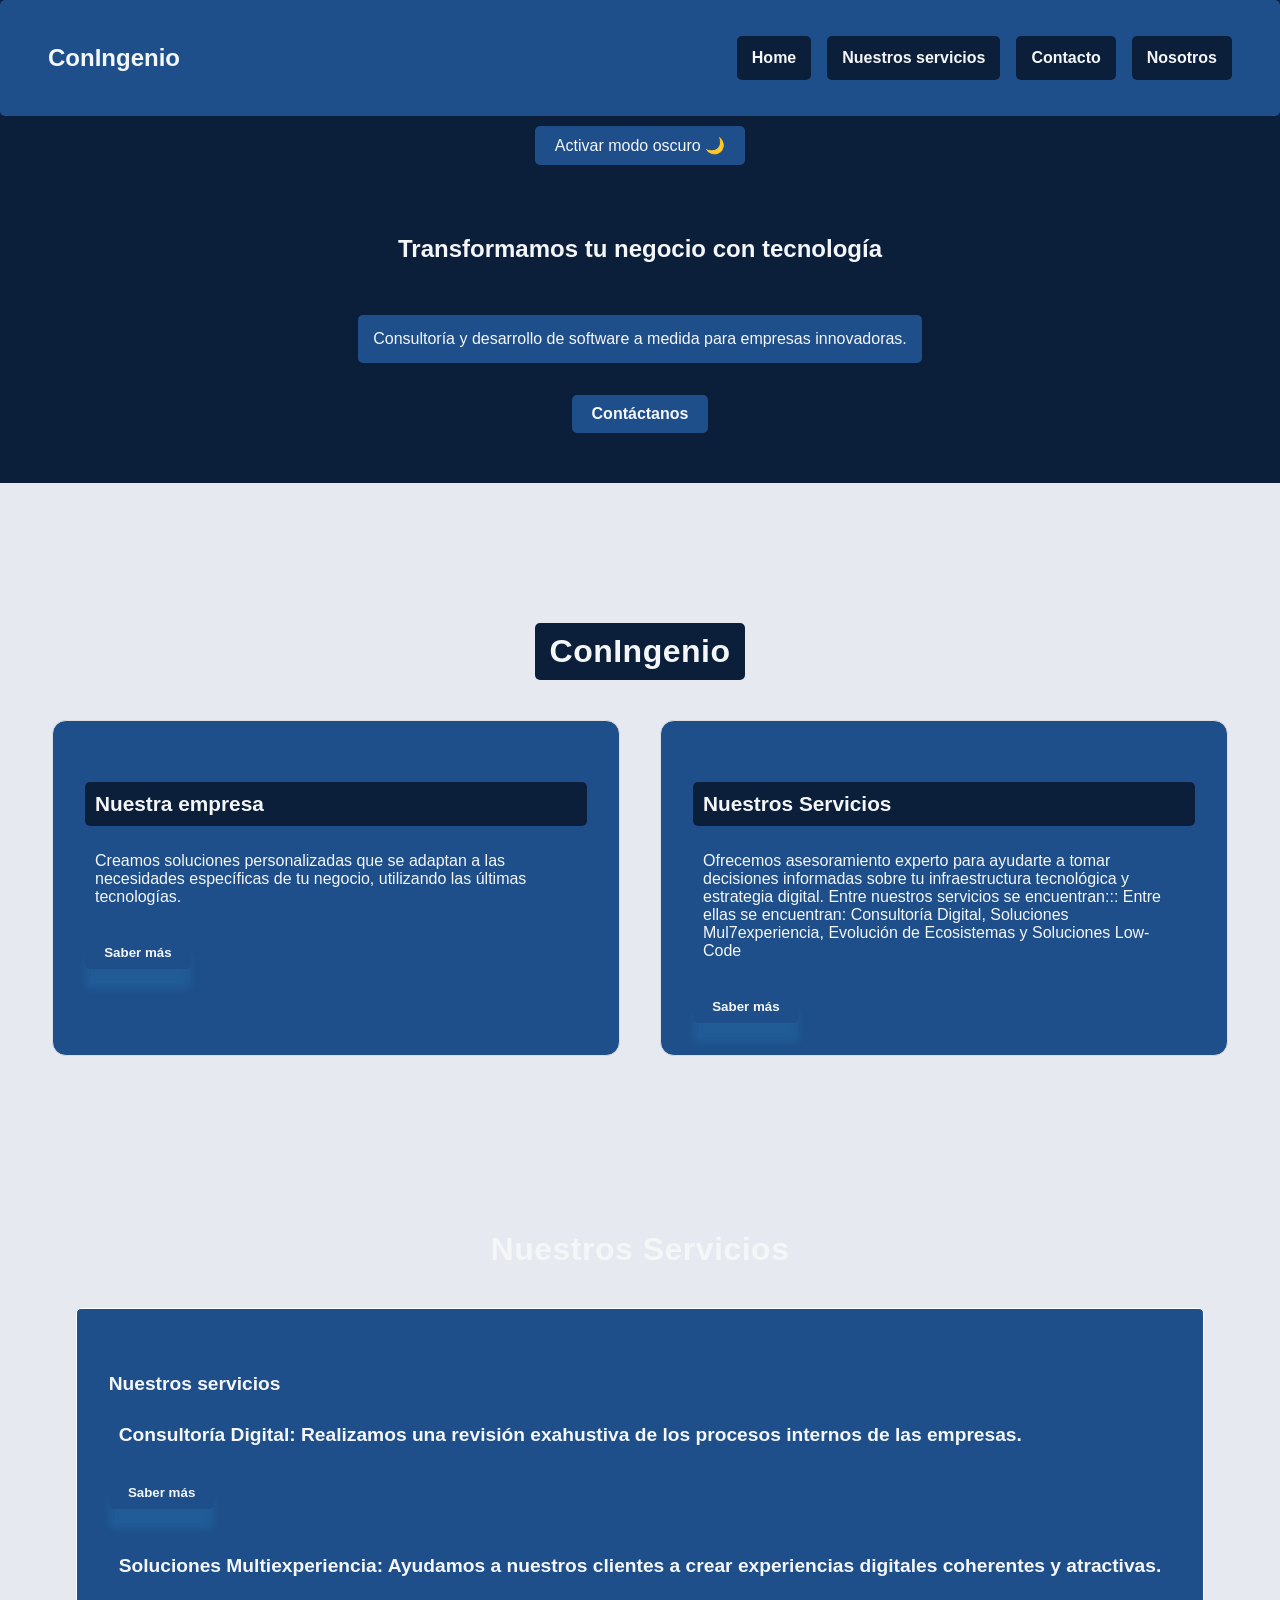
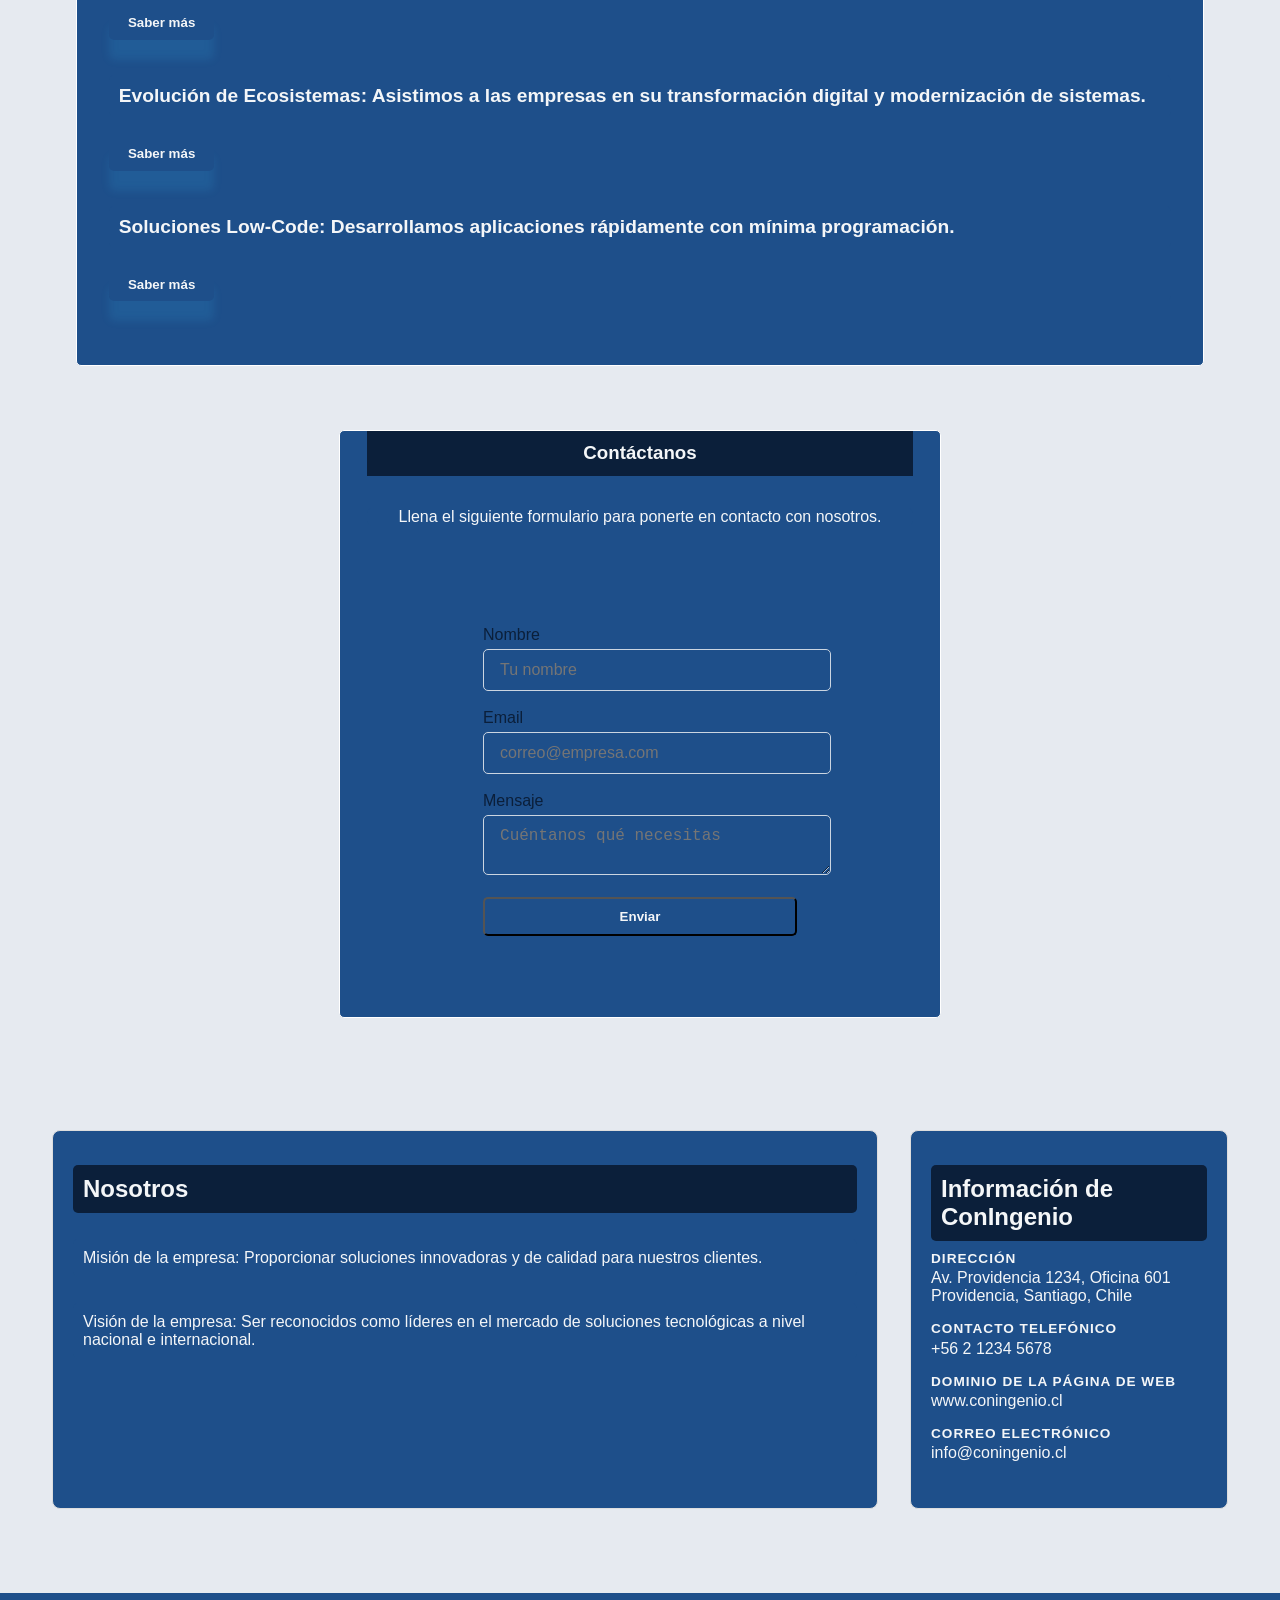
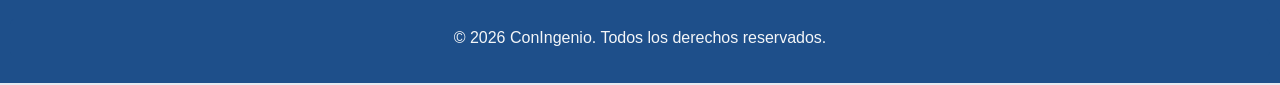
<file: index.html>
<!DOCTYPE html>
<html lang="en">
<head>
    <meta charset="UTF-8">
    <meta name="viewport" content="width=device-width, initial-scale=1.0">
    
    <!-- Título para SEO-->
    <title>Consultoría y desarrollo de software</title>

    <!-- Descripción relevante para los resultados -->
    <meta name="description" content="Ofrecemos servicios de consultoría y desarrollo de software a medida para empresas. Contáctanos para soluciones tecnológicas innovadoras.">

    <link rel="stylesheet" href="style.css">
   
    <!-- Reconocimiento del tema predeterminado del dispositivo -->


</head>
<body>
    
    <header class="header">
        <nav class="nav">
            <h1 class="logo">ConIngenio</h1>

            <ul class="nav_list">
                <li><a href="#Home">Home</a></li>
                <li><a href="#NuestrosServicios">Nuestros servicios</a></li>
                <li><a href="#contacto">Contacto</a></li>
                <li><a href="#Nosotros">Nosotros</a></li>
            </ul>
        </nav>  

        <!--#########################
        ||| Boton para modo oscuro|||
        ###########################-->
        <section class="dark-mode-toggle-container">
        <a class= "dark-mode-toggle" id="toggle-button" href="#" >Cambiar de modo 🌙🌞</a>
        </section>  
        <!-- -->
            <section class="hero">
                <div class="hero__content">
                    <h2>Transformamos tu negocio con tecnología</h2>
                    <p>Consultoría y desarrollo de software a medida para empresas innovadoras.</p>
                    <a href="#contacto" class="btn-primary">Contáctanos</a>
                </div>
            </section>
        </header>

        <!--##################################################################
            |||| SECCION PRINCIPAL (Home, Nuestros servicios y Contacto) ||||
        ###################################################################-->

        <main>
            <section id="Principal" class="section">
                <h2 class="section__title">ConIngenio</h2>
                <div class="cards">

                    <!--Contenedor de cards-->

                    <article class="card">

                        <!--####################### 
                          |||Tarjeta de Home |||
                         #######################-->

                        <h3 class="card__title">Nuestra empresa</h3>
                        <p class="card__description">Creamos soluciones personalizadas que se adaptan a las necesidades específicas de tu negocio, utilizando las últimas tecnologías.</p>  


                            <!--Boton saber más -->

                        <button class="card__btn">Saber más</button>
                    </article>

                    
                    <!--################################# 
                    ||| Tarjeta de Nuestros servicios ||| 
                    ##################################-->


                    <article class="card">
                        <h3 class="card__title">Nuestros Servicios</h3>
                        <p class="card__description">Ofrecemos asesoramiento experto para ayudarte a tomar decisiones informadas sobre tu infraestructura tecnológica y estrategia digital. Entre nuestros servicios se encuentran::: Entre ellas se encuentran: Consultoría Digital, Soluciones Mul7experiencia, Evolución de 
Ecosistemas y Soluciones Low-Code</p>

                        <!--Boton saber más-->
                        
                        <button class="card__btn">Saber más</button>
                    </article>
     
                    
                </div>
            </section>
            <section id="Nuestros servicios" class="sections">
                <h2 class="sections__title">Nuestros Servicios</h2>
                <div class="cards">
            <!-- ####################################################
                |||| Listado y descripción de nuestros servicios ||||
             #####################################################-->

                            <h4 class="card__subtitle">Nuestros servicios
                                <ul class="new_nav_list">
                                    <li><p class="card_description">Consultoría Digital: Realizamos una revisión exahustiva de los procesos internos de las empresas.</p> <button class="card__btn">Saber más</button> </li>
                                    <li><p class="card_description">Soluciones Multiexperiencia: Ayudamos a nuestros clientes a crear experiencias digitales coherentes y atractivas.</p> <button class="card__btn">Saber más</button> </li>
                                    <li><p class="card_description">Evolución de Ecosistemas: Asistimos a las empresas en su transformación digital y modernización de sistemas.</p> <button class="card__btn">Saber más</button> </li>
                                    <li><p class="card_description">Soluciones Low-Code: Desarrollamos aplicaciones rápidamente con mínima programación.</p> <button class="card__btn">Saber más</button> </li>
                                </ul>
                            </h4>
        </section>
          <!-- ======================                
            ||||SECCIÓN CONTACTO ||||
             ====================== -->

             <!--##################################
                            ||||Seccion contactenos||||
                    ######################################-->
            <section class ="wrap-contacto">
                    <article>   
                        <h1>Contáctanos</h1>
                        <p class="card__description">Llena el siguiente formulario para ponerte en contacto con nosotros.</p>
                    </article>

                <section id="contacto" class="section">

                <!-- Formulario accesible y semántico -->
                <form id="contactForm" novalidate>
                    
                    <label>
                    Nombre
                    <input type="text" id="name" placeholder="Tu nombre">
                    </label>

                    <label>
                    Email
                    <input type="email" id="email" placeholder="correo@empresa.com">
                    </label>

                    <label>
                    Mensaje
                    <textarea id="message" placeholder="Cuéntanos qué necesitas"></textarea>
                    </label>

                    <button type="submit" class="btn-primary">Enviar</button>

                    <!-- Feedback dinámico -->
                    <p class="form_feedback" id="formFeedback"></p>
                </form>
                </section>
            </section>
                <!-- #####################################
                                |||| Nosotros ||||
                     ######################################-->
<section id="Nosotros" class="section">
    <div class="wrap-cards">
                
                <article class="card_contact_info">
                        <h3 class="card__title">Nosotros</h3>
                        <p class="card__description">Misión de la empresa: Proporcionar soluciones innovadoras y de calidad para nuestros clientes.</p>
                        <p class="card__description">Visión de la empresa: Ser reconocidos como líderes en el mercado de soluciones tecnológicas a nivel nacional e internacional.</p>
                        
                </article>


                <!--##############################
                |||| Información de la empresa||||
                ###############################-->

                <div class="wrap-formulario">

        <article class="card_contact_info">
                        <h3 class="card__title">Información de ConIngenio</h3>
                        
                        <div class = "contact_item"> 
                            <span class="contact_label">Dirección</span>
                        <span>Av. Providencia 1234, Oficina 601<br>Providencia, Santiago, Chile</span>
                        </div>

                        <div class = "contact_item"> 
                            <span class="contact_label">Contacto telefónico</span>
                            <span>+56 2 1234 5678</span>
                        </div>
                        
                        <div class="contact_item">
                            <span class="contact_label">Dominio de la página de web</span>
                            <span>www.coningenio.cl</span>
                        </div>

                        <div class="contact_item">
                            <span class="contact_label">Correo electrónico</span>
                            <span>info@coningenio.cl</span>
        
                        </div>
        </article>
            
            </div>
                    
                    
                    
    </div>
</section>

                    </main>
                    
            <!-- ======================
                FOOTER
                ====================== -->
            <footer class="footer">
                <p>&copy; 2026 ConIngenio. Todos los derechos reservados.</p>
            </footer>

            <script src="script.js"></script>
</body>
</html>
</file>
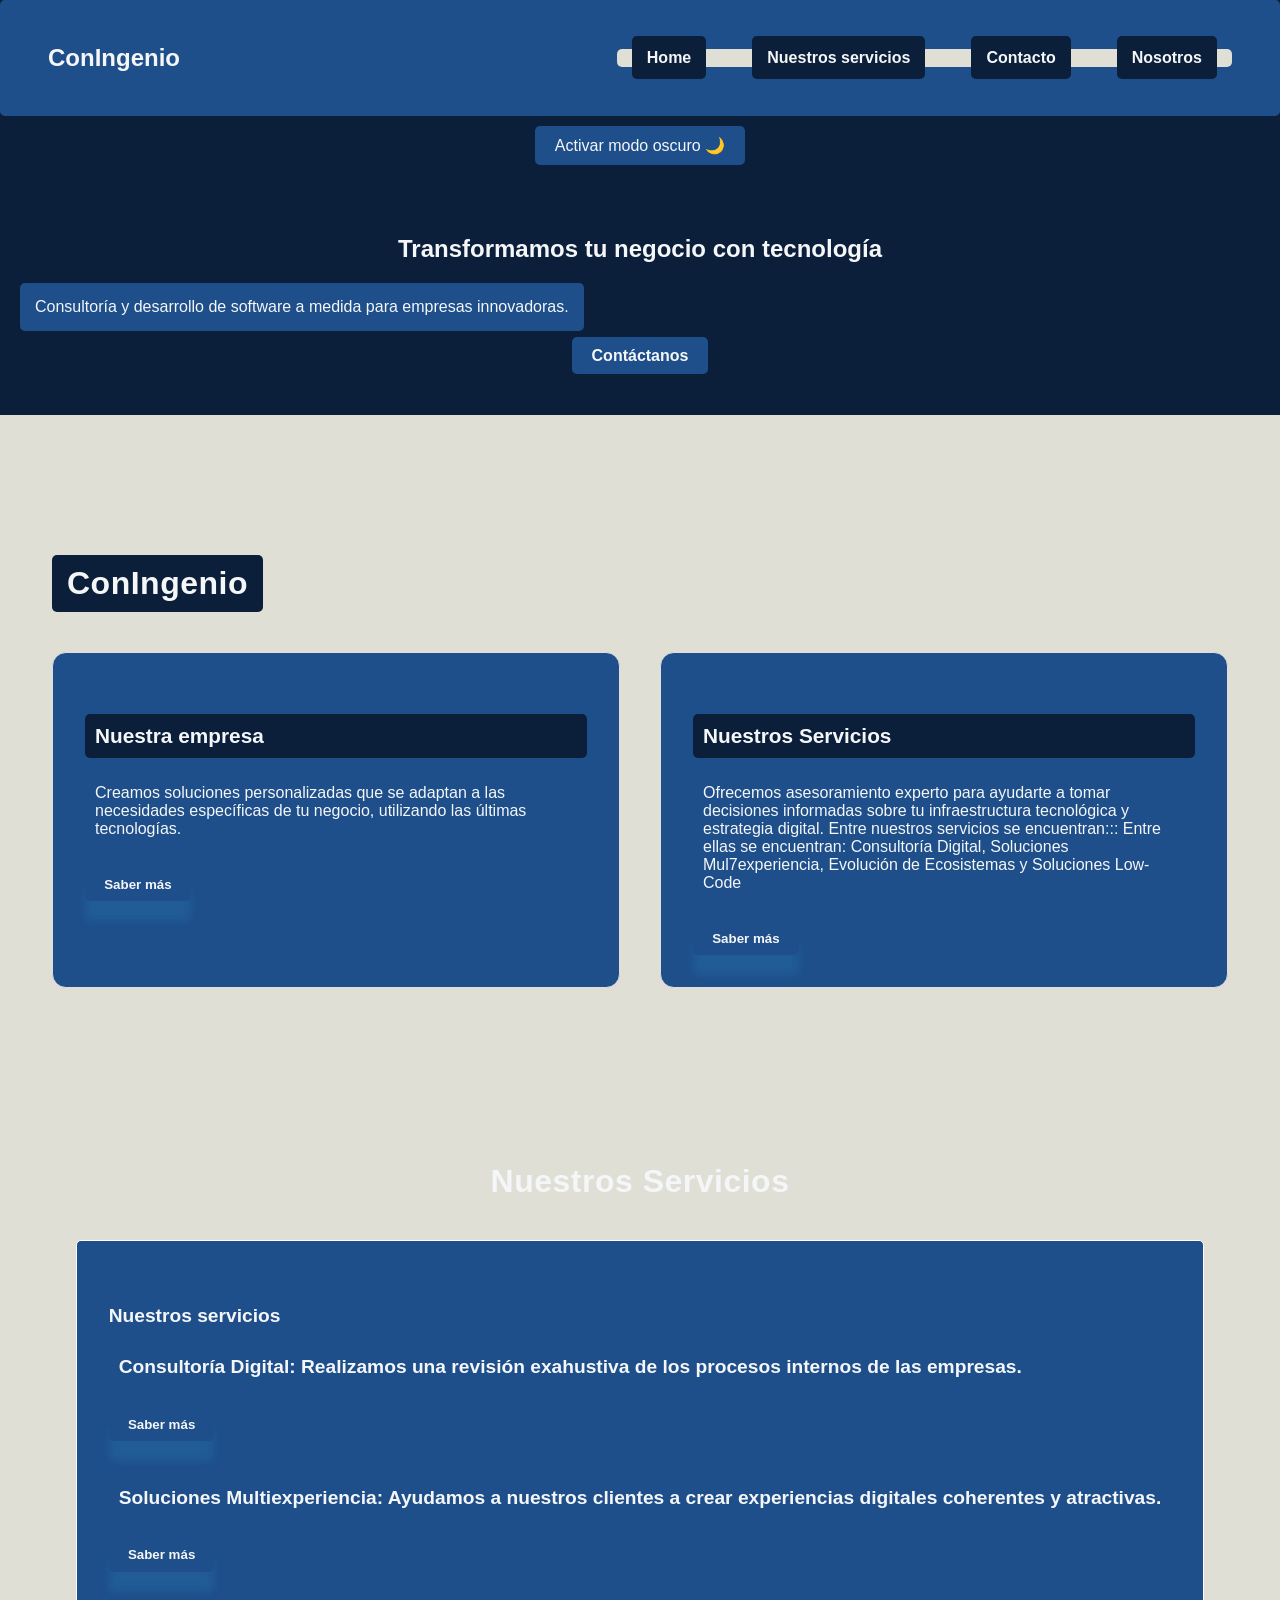
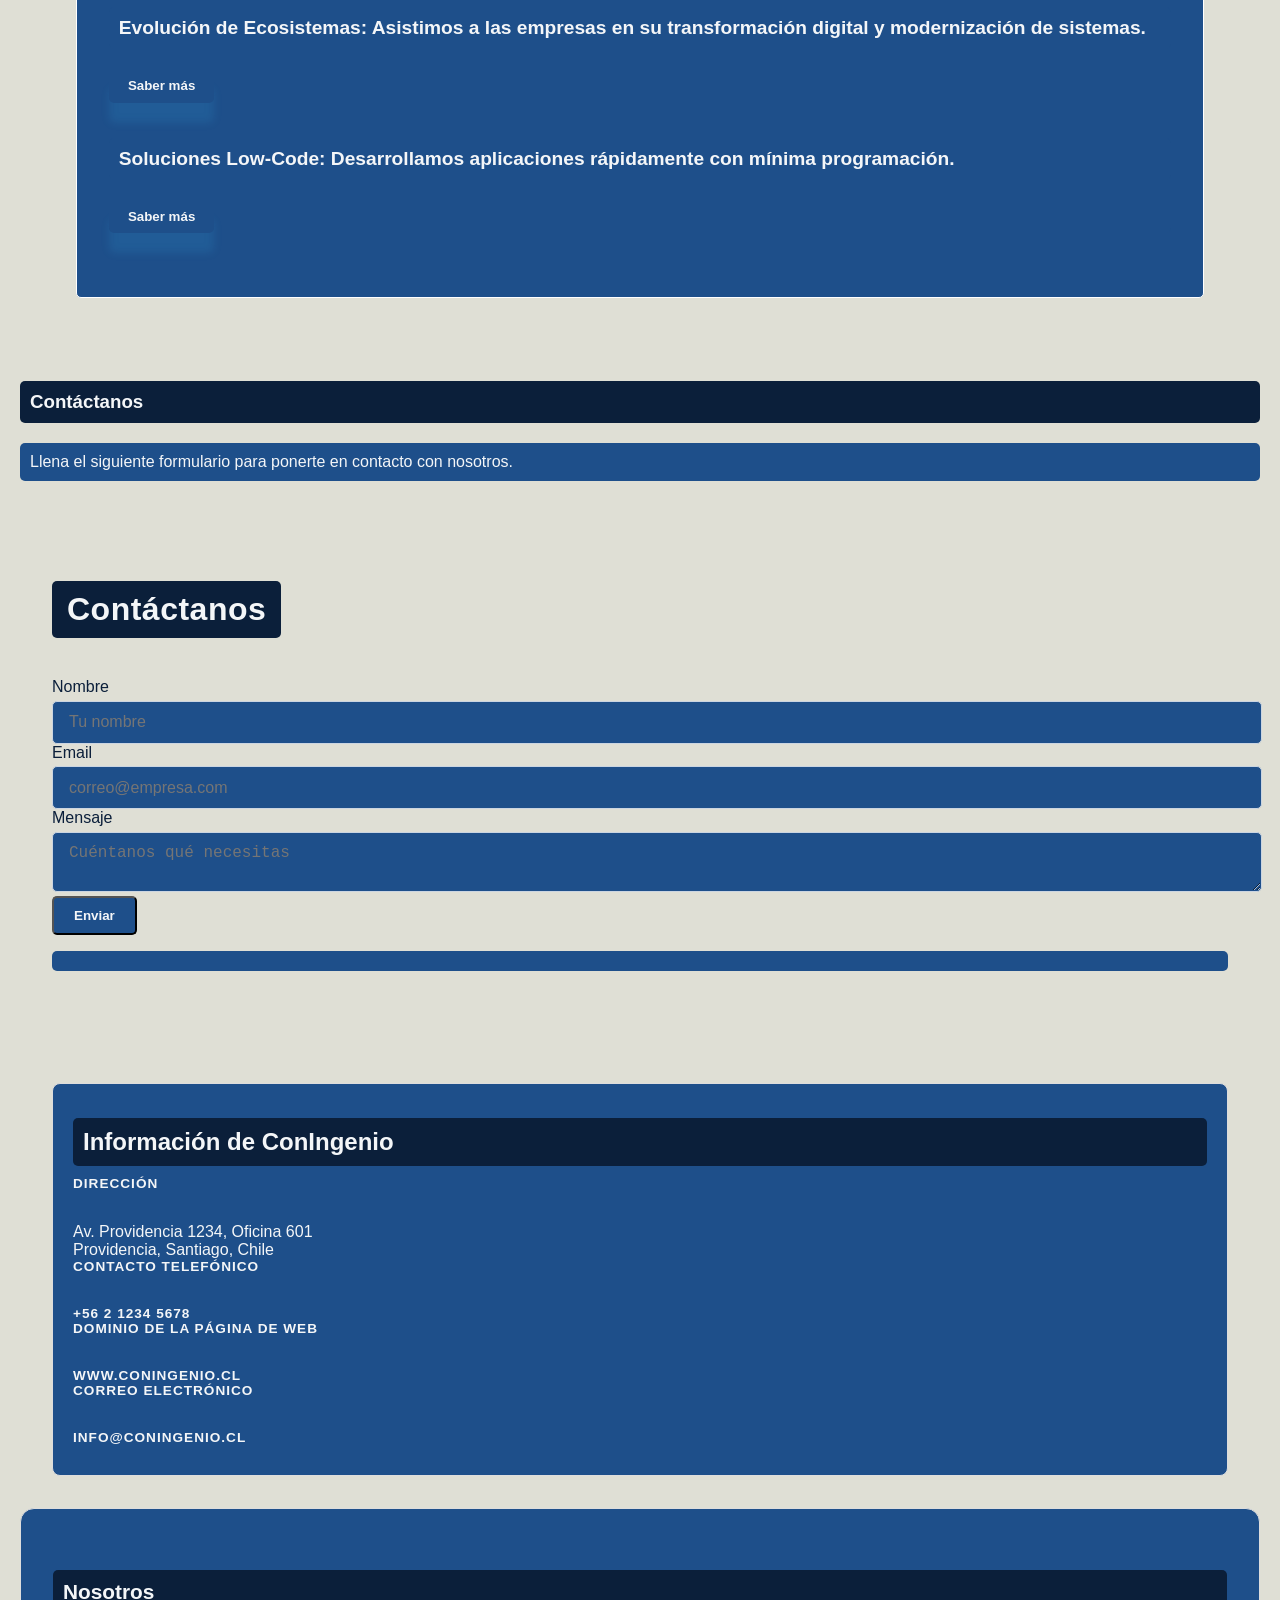
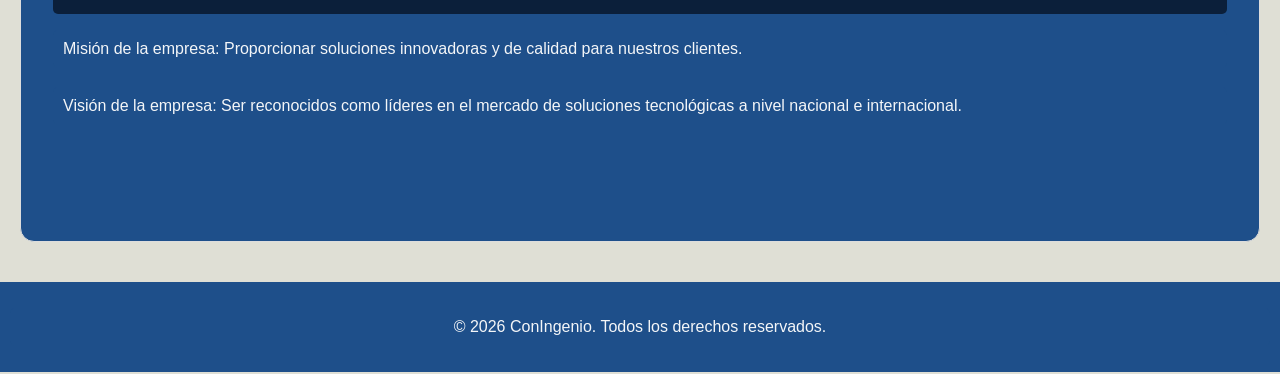
<file: eva1/index.html>
<!DOCTYPE html>
<html lang="en">
<head>
    <meta charset="UTF-8">
    <meta name="viewport" content="width=device-width, initial-scale=1.0">
    
    <!-- Título para SEO-->
    <title>Consultoría y desarrollo de software</title>

    <!-- Descripción relevante para los resultados -->
    <meta name="description" content="Ofrecemos servicios de consultoría y desarrollo de software a medida para empresas. Contáctanos para soluciones tecnológicas innovadoras.">

    <link rel="stylesheet" href="style.css">
   
    <!-- Reconocimiento del tema predeterminado del dispositivo -->


</head>
<body>
    
    <header class="header">
        <nav class="nav">
            <h1 class="logo">ConIngenio</h1>

            <ul class="nav_list">
                <li><a href="#Home">Home</a></li>
                <li><a href="#NuestrosServicios">Nuestros servicios</a></li>
                <li><a href="#contacto">Contacto</a></li>
                <li><a href="#Nosotros">Nosotros</a></li>
            </ul>
        </nav>  

        <!--#########################
        ||| Boton para modo oscuro|||
        ###########################-->
        <section class="dark-mode-toggle-container">
        <a class= "dark-mode-toggle" id="toggle-button" href="#" >Cambiar de modo 🌙🌞</a>
        </section>  
        <!-- -->
            <section class="hero">
                <div class="hero__content">
                    <h2>Transformamos tu negocio con tecnología</h2>
                    <p>Consultoría y desarrollo de software a medida para empresas innovadoras.</p>
                    <a href="#contacto" class="btn-primary">Contáctanos</a>
                </div>
            </section>
        </header>

        <!--##################################################################
            |||| SECCION PRINCIPAL (Home, Nuestros servicios y Contacto) ||||
        ###################################################################-->

        <main>
            <section id="Principal" class="section">
                <h2 class="section__title">ConIngenio</h2>
                <div class="cards">

                    <!--Contenedor de cards-->

                    <article class="card">

                        <!--####################### 
                          |||Tarjeta de Home |||
                         #######################-->

                        <h3 class="card__title">Nuestra empresa</h3>
                        <p class="card__description">Creamos soluciones personalizadas que se adaptan a las necesidades específicas de tu negocio, utilizando las últimas tecnologías.</p>  


                            <!--Boton saber más -->

                        <button class="card__btn">Saber más</button>
                    </article>

                    
                    <!--################################# 
                    ||| Tarjeta de Nuestros servicios ||| 
                    ##################################-->


                    <article class="card">
                        <h3 class="card__title">Nuestros Servicios</h3>
                        <p class="card__description">Ofrecemos asesoramiento experto para ayudarte a tomar decisiones informadas sobre tu infraestructura tecnológica y estrategia digital. Entre nuestros servicios se encuentran::: Entre ellas se encuentran: Consultoría Digital, Soluciones Mul7experiencia, Evolución de 
Ecosistemas y Soluciones Low-Code</p>

                        <!--Boton saber más-->
                        
                        <button class="card__btn">Saber más</button>
                    </article>
     
                    
                </div>
            </section>
            <section id="Nuestros servicios" class="sections">
                <h2 class="sections__title">Nuestros Servicios</h2>
                <div class="cards">
            <!-- ####################################################
                               |||| Listado y descripción de nuestros servicios ||||
                             #####################################################-->

                            <h4 class="card__subtitle">Nuestros servicios
                                <ul class="new_nav_list">
                                    <li><p class="card_description">Consultoría Digital: Realizamos una revisión exahustiva de los procesos internos de las empresas.</p> <button class="card__btn">Saber más</button> </li>
                                    <li><p class="card_description">Soluciones Multiexperiencia: Ayudamos a nuestros clientes a crear experiencias digitales coherentes y atractivas.</p> <button class="card__btn">Saber más</button> </li>
                                    <li><p class="card_description">Evolución de Ecosistemas: Asistimos a las empresas en su transformación digital y modernización de sistemas.</p> <button class="card__btn">Saber más</button> </li>
                                    <li><p class="card_description">Soluciones Low-Code: Desarrollamos aplicaciones rápidamente con mínima programación.</p> <button class="card__btn">Saber más</button> </li>
                                </ul>
                            </h4>
        </section>
          <!-- ======================                
            ||||SECCIÓN CONTACTO ||||
             ====================== -->

             <!--##################################
                            ||||Seccion contactenos||||
                    ######################################-->

                    <article>
                        <h3>Contáctanos</h3>
                        <p class="card__description">Llena el siguiente formulario para ponerte en contacto con nosotros.</p>
                    </article>

                <section id="contacto" class="section">
                <h1 class="section__title">Contáctanos</h1>

                <!-- Formulario accesible y semántico -->
                <form id="contactForm" novalidate>
                    
                    <label>
                    Nombre
                    <input type="text" id="name" placeholder="Tu nombre">
                    </label>

                    <label>
                    Email
                    <input type="email" id="email" placeholder="correo@empresa.com">
                    </label>

                    <label>
                    Mensaje
                    <textarea id="message" placeholder="Cuéntanos qué necesitas"></textarea>
                    </label>

                    <button type="submit" class="btn-primary">Enviar</button>

                    <!-- Feedback dinámico -->
                    <p class="form_feedback" id="formFeedback"></p>
                </form>
                </section>


                <!--##############################
                |||| Información de la empresa||||
                ###############################-->

                <article class="card_contact_info">
                        <h3 class="card__title">Información de ConIngenio</h3>
                        
                        <div class = "contact_item"> 
                            <span class="contact_label">Dirección</span>
                        <span>Av. Providencia 1234, Oficina 601<br>Providencia, Santiago, Chile</span>
                    </div></span>

                        <div class = "contact_item"> 
                            <span class="contact_label">Contacto telefónico</span>
                            <span class="contact_label">+56 2 1234 5678</span>

                        </div>
                        
                        <div class="contact_item">
                            <span class="contact_label">Dominio de la página de web</span>
                            <span class="contact_label">www.coningenio.cl</span>

                        </div>
                        <div class="contact_item">
                            <span class="contact_label">Correo electrónico</span>
                            <span class="contact_label">info@coningenio.cl</span>
                        </div>
                        </div>
                    

                    </article>

                    <!-- #####################################
                                |||| Nosotros ||||
                     ######################################-->


                    <article class="card">
                        <h3 class="card__title">Nosotros</h3>
                        <p class="card__description">Misión de la empresa: Proporcionar soluciones innovadoras y de calidad para nuestros clientes.</p>
                        <p class="card__description">Visión de la empresa: Ser reconocidos como líderes en el mercado de soluciones tecnológicas a nivel nacional e internacional.</p>
                        
                    </article>
                </div>
            </section>

                    </main>
                    
            <!-- ======================
                FOOTER
                ====================== -->
            <footer class="footer">
                <p>&copy; 2026 ConIngenio. Todos los derechos reservados.</p>
            </footer>

            <script src="script.js"></script>
</body>
</html>
</file>
<file: style.css>
/* Light mode */
:root {
    --primary-color: #0B1F3A;
    --secondary-color: #1E4F8A;
    --background-color:#E6EAF0;
    --text-color:  #F4F6F8;
}

/* Dark mode */
[data-theme="dark"] {
    --primary-color: #1E4F8A;
    --secondary-color: #202531;
    --background-color: #0B1F3A;
    --text-color: #F4F6F8;
}

/* Aplicación de las variables */
body {
    background-color: var(--background-color);
    font-family: 'Segoe UI', 'Roboto', Arial, Helvetica, sans-serif;
    color: var(--text-color);
    transition: all 0.3s ease;
    margin: 0;
    font-family: sans-serif;
}

.dark-mode-toggle {
    background-color: var(--secondary-color);
    color: var(--text-color);
    padding: 10px 20px;
    border-radius: 5px;
    text-decoration: none;
    display: inline-block;
    margin-top: 10px;
}

/* Estilos principales */

header {
    background-color: var(--primary-color);
    color: var(--text-color);
    padding:1,2em ;
        text-align: center;
}

html {
    scroll-behavior: smooth;
}

h3{
    color: var(--text-color);
    background-color: var(--primary-color);
    border-radius: 5px;
    padding: 10px;
    margin-bottom: 20px;
    border: 1px;
}

p{
    color: var(--text-color);
    background-color: var(--secondary-color);
    border-radius: 5px;
    padding: 10px;
    box-align: center;
    border: 1px;
}


.btn-primary {
    background-color: var(--secondary-color);
    color: var(--text-color);
    padding: 10px 20px;
    border-radius: 5px;
    text-decoration: none;
    font-weight: bold;
}

/* Estilos para la barra nav */

nav {
    background-color: var(--secondary-color);
    display: flex;
    justify-content: space-between;
    align-items: center;
    border-radius: 5px;
    padding: 1.5rem 3rem;
    max-width: 1200px;
    margin: 0 auto;
}

.nav_list{  
    list-style: none;
    margin: 0;
    padding: 0;
    display: flex;
    gap: 1rem;
    border-radius: 5px;
    transform: transform 0.3s, box-shadow 0.3s;
    
}

.nav_list li a {
    display: block; 
    background-color: var(--primary-color);
    color: var(--text-color);
    padding: 13px 15px;
    border-radius: 5px;
    text-decoration: none;
    font-weight: bold;
    transition: transform 0.3s, box-shadow 0.3s;
}

.nav_list li a:hover {
    color:var(--text-color);
    transform:translateY(-8px)scale(1.03);
    box-shadow: 0 16px 40px rgba(56,189,248,0.13);
}

.new_nav_list {
    list-style: none;
    margin: 0;
    padding: 0;
    display: flex;
    flex-direction: column;
    gap: 1rem;
    background-color: var(--secondary-color);
    border-radius: 5px;
    color: var(--text-color);
}
    
main {
    padding: 20px;
}

h4 {
    color: var(--text-color);
    background-color: var(--secondary-color);
    border-radius: 5px;
    padding: 10px;
    margin-bottom: 20px;
}

.hero {
    background-color: var(--primary-color);
    color: var(--text-color);
    padding: 50px 20px;
    text-align: center;
    border-radius: 5px;
    margin-bottom: 30px;
}

.hero p{
  display: flex;
  align-items: center;
  min-width: none;
  padding: 15px;
  width: fit-content;
  justify-content: center;
}

.hero__content{
  display: flex;
  flex-direction: column;
  align-items: center;
  gap: 1rem;
}

/* Estilos para las tarjetas de servicios y contacto */

.cards {
  display: grid;
  grid-template-columns: repeat(auto-fit, minmax(290px, 1fr));
  gap: 2.5rem;
}

.card {
    background-color: var(--secondary-color);
    border: 1px solid #ddd;
    border-radius: 14px;
    padding: 2.5rem 2rem 2rem 2rem;
    margin-bottom: 20px;
    transition: transform 0.3s, box-shadow 0.3s;
    display: column;
    align-items: flex-start;
    min-height: 260px;
}

.card:hover {
  transform: translateY(-8px) scale(1.03);
  box-shadow: 0 16px 40px rgba(56,189,248,0.13);
}

.card:hover{
    transform: translateY(-8px) scale(1.03);
    box-shadow: 0 16px 40px rgba(56,189,248,0.13);
}

.card__title {
    font-size: 1.5em;
    margin-bottom: 10px;
}
.card__subtitle {
    font-size: 1.2em;
    margin-bottom: 10px;
    background-color: var(--secondary-color);
     border-radius: 5px;
     padding: 10px; 
}
.card__description {
    font-size: 1em;
    margin-bottom: 10px;
    
}
.card__btn {
    background-color: var(--primary-color);
    color: var(--text-color);
    border: none;
    padding: 0.6rem 1.2rem;
    border-radius: 5px;
    cursor: pointer;
    font-weight: 600;
    margin-top: auto;
    cursor: pointer;
    transition: background 0.2s, transform 0.2s;
    box-shadow: 0 20px 8px rgba(56,189,248,0.12);
    background: linear-gradient(90deg, var(--secondary-color));
}
.card__btn:hover {
    background-color: #0056b3;
    color: #0f172a;
    transform: scale(1.05);
}

.card__btn:hover {
  background: linear-gradient(90deg, #38bdf8 60%, #0ea5e9 100%);
  color: #0f172a;
  transform: scale(1.05);
}

.card h3 {
  font-size: 1.3rem;
  font-weight: 700;
  margin-bottom: 0.7rem;
  color: var(--text-color);
}

.card p {
  flex: 1;
  color: var(--text-color);
  margin-bottom: 1.2rem;
}

.card:hover {
  transform: translateY(-8px) scale(1.03);
  box-shadow: 0 16px 40px rgba(56,189,248,0.13);
}
.card:hover {
  transform: translateY(-8px) scale(1.03);
  box-shadow: 0 16px 40px rgba(56,189,248,0.13);
}

/*Wrap cards (para agrupar las de abajo (contacto y misión y visión))*/
.wrap-cards {
  display: flex;
  flex-direction: row;
  gap: 2rem;
  justify-content: center;
  align-items: stretch;
}

/* Estilos para la sección de contacto */

.wrap-contacto {
  display: flex;
  flex-direction: column;
  gap: 2rem;
  max-width: 600px;
  margin: 0 auto;
  background-color: var(--secondary-color);
  align-items: center;
  border-radius: 5px;
  padding: 0 0 rem2 0;
  margin-bottom: 3rem;
  border: 1px solid white;
}  

.wrap-contacto h1 {
  display: flex;
  width: 100%;
  justify-content: center;
  background-color: var(--primary-color);
  text-align: center;
  padding: 0.7rem 2rem;
  margin: 0;
  box-sizing: border-box;
  margin-bottom: 2rem;;
}  

.wrap-contacto p{
  text-align: center;
  padding: 0 2rem;
  margin: 0;
  margin-bottom: 0.3rem;
}

.wrap-contacto form{
  width: 100%;
  padding: 0 2rem;
  box-sizing: border-box;
  display: flex;
  flex-direction: column;
  gap: 0.8rem;
}

.card_contact_info{
  margin: 0;
  flex-direction: column;
  display: flex;
  width: fit-content;
  background-color: var(--secondary-color);
  border-radius: 8px;
  padding: 10px 20px 30px 20px;
  transition: transform 0.3s, box-shadow 0.3s;
  border: 1px solid #ddd; 
}

.contact_item{
  display:flex;
  flex-direction: column;
  gap:0.2rem;
  margin-bottom: 1rem;  
}

.contact_label{
  font-weight: 600;
  font-size: 0.85rem;
  color: var(--accent);
  text-transform: uppercase;
  letter-spacing: 1px;
}

.card_contact_info:hover {
  border-radius: 12px;
  border-color: white;
  transform: translateY(-8px) scale(1.03);
  box-shadow: 0 16px 40px rgba(56,189,248,0.13);;
  border: 1px solid #ddd;

}

.section {
  padding: 4rem 2rem;
  max-width: 1200px;
  margin: 0 auto;
  align-items: center;
}

.section--light {
  background: var(--primary-color);
  border-radius: 12px;
  box-shadow: 0 2px 12px rgba(56,189,248,0.04);
}

.section__title {
  text-align: center;
  margin-bottom: 2.5rem;
  font-size: 2rem;
  font-weight: 700;
  color: var(--text-color);
  background-color: var(--primary-color);
  border-radius: 5px;
  letter-spacing: 0.5px;
}

.section {
  padding: 4rem 2rem;
  max-width: 1200px;
  display: flex;
  flex-direction: column; 
  margin: 0 auto;
}

.section--light {
  background: var(--background-color);
  border-radius: 12px;
  box-shadow: 0 2px 12px rgba(56,189,248,0.04);
}

.section__title {
  text-align: center;
  margin-bottom: 2.5rem;
  font-size: 2rem;
  font-weight: 700;
  padding: 10px 15px;
  display: flex;
  align-items: center;
  justify-content: center;
  min-width: none;
  color: var(--text-color);
  width: fit-content;
  letter-spacing: 0.5px;
}

/* Estilos para las secciones de servicios y contacto */

.sections {
  padding: 4rem 2rem;
  max-width: 1200px;
  margin: 0 auto;
  border-color: var(--background-color);
  
  transition: transform 0.3s, box-shadow 0.3s;
}

.sections h4{
    color: var(--text-color);
    background-color: var(--secondary-color);
    border-radius: 5px;
    border-color: var(--text-color);
    padding: 10px;
    margin-bottom: 20px;
  padding: 4rem 2rem;
  max-width: 1200px;
  margin: 0 auto;
  border: 1px solid white;
}

.sections--light {
  background: var(--primary-color);
  border-radius: 12px;
  box-shadow: 0 2px 12px rgba(56,189,248,0.04);
}

.sections__title {
  text-align: center;
  margin-bottom: 2.5rem;
  font-size: 2rem;
  font-weight: 700;
  color: var(--text-color);
  letter-spacing: 0.5px;
}

/* Estilo para tarjetas de servicios */

.card__subtitle {
    font-size: 1.2em;
    margin-bottom: 10px;
    background-color: var(--secondary-color);
     border-radius: 5px;
     padding: 10px; 
}

.card__subtitle:hover {

    color: var(--text-color);
    transform: translateY(-8px) scale(1.03);
    border-radius: 12px;
    border-color: white;
    box-shadow: 0 16px 40px rgba(56,189,248,0.13);
    border: 1px solid #ddd;
}

/* Estilos para el formulario de contacto */

label {
  font-weight: 500;
  color: var(--primary-color);
  margin-bottom: 0.3rem;
}

input,
textarea {
  width: 100%;
  padding: 0.7rem 1rem;
  border: 1.5px solid #cbd5e1;
  border-radius: 5px;
  font-size: 1rem;
  background: var(--secondary-color);
  color:  var(--text-color);
  transition: border 0.2s, box-shadow 0.2s;
  margin-top: 0.3rem;
}

input:focus,
textarea:focus {
  outline: none;
  border: 1.5px solid #38bdf8;
  box-shadow: 0 2px 8px rgba(56,189,248,0.10);
}

input.invalid,
textarea.invalid {
  border: 1.5px solid #ef4444 !important;
  background: #fef2f2;
}

/* footer */

footer {
    background-color: var(--secondary-color);
    color: white;
    text-align: center;
    padding: 10px;
}

/* Responsividad */

@media (max-width: 900px) {
  .nav {
    flex-direction: column;
    gap: 1.2rem;
    padding: 1.2rem 1rem;
  }
  .section {
    padding: 2.5rem 1rem;
  }
  .cards {
    gap: 1.2rem;
  }
}

@media (max-width: 600px) {
  .hero {
    padding: 2.5rem 1rem 2rem 1rem;
  }
  .section {
    padding: 1.5rem 0.5rem;
  }
  .cards {
    grid-template-columns: 1fr;
  }
  form {
    padding: 1.2rem 0.5rem 1rem 0.5rem;
  }

}
</file>
<file: eva1/style.css>
/* Light mode */
:root {
    --primary-color: #0B1F3A;
    --secondary-color: #1E4F8A;
    --background-color:#DFDFD5;
    --text-color:  #F4F6F8;
}

/* Dark mode */
[data-theme="dark"] {
    --primary-color: #1E4F8A;
    --secondary-color: #202531;
    --background-color: #0B1F3A;
    --text-color: #F4F6F8;
}

/* Aplicación de las variables */
body {
    background-color: var(--background-color);
    font-family: 'Segoe UI', 'Roboto', Arial, Helvetica, sans-serif;
    color: var(--text-color);
    transition: all 0.3s ease;
    margin: 0;
    font-family: sans-serif;
}

.dark-mode-toggle {
    background-color: var(--secondary-color);
    color: var(--text-color);
    padding: 10px 20px;
    border-radius: 5px;
    text-decoration: none;
    display: inline-block;
    margin-top: 10px;
}


header {
    background-color: var(--primary-color);
    color: var(--text-color);
    padding:1,2em ;
        text-align: center;
}

html {
    scroll-behavior: smooth;
}

h3{
    color: var(--text-color);
    background-color: var(--primary-color);
    border-radius: 5px;
    padding: 10px;
    margin-bottom: 20px;
    border: 1px;
}

p{
    color: var(--text-color);
    background-color: var(--secondary-color);
    border-radius: 5px;
    padding: 10px;
    box-align: center;
    border: 1px;
}
nav {
    background-color: var(--secondary-color);
    display: flex;
    justify-content: space-between;
    align-items: center;
    border-radius: 5px;
    padding: 1.5rem 3rem;
    max-width: 1200px;
    margin: 0 auto;
}

.btn-primary {
    background-color: var(--secondary-color);
    color: var(--text-color);
    padding: 10px 20px;
    border-radius: 5px;
    text-decoration: none;
    font-weight: bold;
}

nav ul {
    list-style: none;
    margin: 0;
    padding: 0;
    display: flex;
    justify-content: center;
    background-color:transparent;
    border-radius: 5px;
    color: var(--text-color);
}
nav ul li {
    margin: 0 15px;
}
nav ul li a {
    background-color: var(--primary-color);
    color: var(--text-color);
    padding: 13px 15px;
    border-radius: 5px;
    text-decoration: none;
    font-weight: bold;
}
nav ul li a:hover {
    text-decoration:none;
    background-color: transparent;
    color: var(--text-color);
}

.nav_list{  
    list-style: none;
    margin: 0;
    padding: 0;
    display: flex;
    gap: 1rem;
    background-color: var(--background-color);
    border-radius: 5px;
    color: var(--text-color);
}

.nav_list li {
    margin: 0 15px;
    background-color: var(--background-color);
    color: var(--text-color);
}
.nav_list li ul a {
    background-color: var(--background-color);
    color: var(--text-color);
    padding: 13px 15px;
    border-radius: 5px;
    text-decoration: none;
    font-weight: bold;
}
.nav_list:hover {
    background-color: var(--secondary-color);
}

.new_nav_list {
    list-style: none;
    margin: 0;
    padding: 0;
    display: flex;
    flex-direction: column;
    gap: 1rem;
    background-color: var(--secondary-color);
    border-radius: 5px;
    color: var(--text-color);
}
main {
    padding: 20px;
}

h4 {
    color: var(--text-color);
    background-color: var(--secondary-color);
    border-radius: 5px;
    padding: 10px;
    margin-bottom: 20px;
}

.hero {
    background-color: var(--primary-color);
    color: var(--text-color);
    padding: 50px 20px;
    text-align: center;
    border-radius: 5px;
    margin-bottom: 30px;
}

.hero p{
  display: flex;
  align-items: center;
  min-width: none;
  
  padding: 15px;
  width: fit-content;
  justify-content: center;
}

/* Estilos para las tarjetas de servicios y contacto */

.cards {
  display: grid;
  grid-template-columns: repeat(auto-fit, minmax(290px, 1fr));
  gap: 2.5rem;
}

.card {
    background-color: var(--secondary-color);
    border: 1px solid #ddd;
    border-radius: 14px;
    padding: 2.5rem 2rem 2rem 2rem;
    margin-bottom: 20px;
    transition: transform 0.3s, box-shadow 0.3s;
    display: column;
    align-items: flex-start;
    min-height: 260px;
}

.card:hover {
  transform: translateY(-8px) scale(1.03);
  box-shadow: 0 16px 40px rgba(56,189,248,0.13);
}

.card:hover{
    transform: translateY(-8px) scale(1.03);
    box-shadow: 0 16px 40px rgba(56,189,248,0.13);
}

.card__title {
    font-size: 1.5em;
    margin-bottom: 10px;
}
.card__subtitle {
    font-size: 1.2em;
    margin-bottom: 10px;
    background-color: var(--secondary-color);
     border-radius: 5px;
     padding: 10px; 
}
.card__description {
    font-size: 1em;
    margin-bottom: 10px;
    
}
.card__btn {
    background-color: var(--primary-color);
    color: var(--text-color);
    border: none;
    padding: 0.6rem 1.2rem;
    border-radius: 5px;
    cursor: pointer;
    font-weight: 600;
    margin-top: auto;
    cursor: pointer;
    transition: background 0.2s, transform 0.2s;
    box-shadow: 0 20px 8px rgba(56,189,248,0.12);
    background: linear-gradient(90deg, var(--secondary-color));
}
.card__btn:hover {
    background-color: #0056b3;
    color: #0f172a;
    transform: scale(1.05);
}

.card__btn:hover {
  background: linear-gradient(90deg, #38bdf8 60%, #0ea5e9 100%);
  color: #0f172a;
  transform: scale(1.05);
}

.card h3 {
  font-size: 1.3rem;
  font-weight: 700;
  margin-bottom: 0.7rem;
  color: var(--text-color);
}

.card p {
  flex: 1;
  color: var(--text-color);
  margin-bottom: 1.2rem;
}

.card:hover {
  transform: translateY(-8px) scale(1.03);
  box-shadow: 0 16px 40px rgba(56,189,248,0.13);
}
.card:hover {
  transform: translateY(-8px) scale(1.03);
  box-shadow: 0 16px 40px rgba(56,189,248,0.13);
}

.card_contact_info{
  margin: 2rem;
  flex-direction: column;
  display: flex;
  background-color: var(--secondary-color);
  border-radius: 8px;
  padding: 10px 20px 30px 20px;
  transition: transform 0.3s, box-shadow 0.3s;
  border: 1px solid #ddd;
}

.contact_item{
  display:flex;
  flex-direction: column;
  gap:2rem;
}

.contact_label{
  font-weight: 600;
  font-size: 0.85rem;
  color: var(--accent);
  text-transform: uppercase;
  letter-spacing: 1px;
}

.card_contact_info:hover {
  transform: translateY(-8px) scale(1.03);
  border-radius: 12px;
  border-color: white;
  transform: translateY(-8px) scale(1.03);
  box-shadow: 0 16px 40px rgba(56,189,248,0.13);;
  border: 1px solid #ddd;

}

.section {
  padding: 4rem 2rem;
  max-width: 1200px;
  margin: 0 auto;
}

.section--light {
  background: var(--primary-color);
  border-radius: 12px;
  box-shadow: 0 2px 12px rgba(56,189,248,0.04);
}

.section__title {
  text-align: center;
  margin-bottom: 2.5rem;
  font-size: 2rem;
  font-weight: 700;
  color: var(--text-color);
  background-color: var(--primary-color);
  border-radius: 5px;
  letter-spacing: 0.5px;
}

.section {
  padding: 4rem 2rem;
  max-width: 1200px;
  margin: 0 auto;
}

.section--light {
  background: var(--background-color);
  border-radius: 12px;
  box-shadow: 0 2px 12px rgba(56,189,248,0.04);
}

.section__title {
  text-align: center;
  margin-bottom: 2.5rem;
  font-size: 2rem;
  font-weight: 700;
  padding: 10px 15px;
  display: flex;
  align-items: center;
  justify-content: center;
  min-width: none;
  color: var(--text-color);
  width: fit-content;
  letter-spacing: 0.5px;
}

.sections {
  padding: 4rem 2rem;
  max-width: 1200px;
  margin: 0 auto;
  border-color: var(--background-color);
  
  transition: transform 0.3s, box-shadow 0.3s;
}

.sections h4{
    color: var(--text-color);
    background-color: var(--secondary-color);
    border-radius: 5px;
    border-color: var(--text-color);
    padding: 10px;
    margin-bottom: 20px;
  padding: 4rem 2rem;
  max-width: 1200px;
  margin: 0 auto;
  border: 1px solid white;
}

.sections--light {
  background: var(--primary-color);
  border-radius: 12px;
  box-shadow: 0 2px 12px rgba(56,189,248,0.04);
}

.sections__title {
  text-align: center;
  margin-bottom: 2.5rem;
  font-size: 2rem;
  font-weight: 700;
  color: var(--text-color);
  letter-spacing: 0.5px;
}

.card__subtitle {
    font-size: 1.2em;
    margin-bottom: 10px;
    background-color: var(--secondary-color);
     border-radius: 5px;
     padding: 10px; 
}

.card__subtitle:hover {

    color: var(--text-color);
    transform: translateY(-8px) scale(1.03);
    border-radius: 12px;
    border-color: white;
    box-shadow: 0 16px 40px rgba(56,189,248,0.13);
    border: 1px solid #ddd;
}

/* Estilos para el formulario de contacto */

label {
  font-weight: 500;
  color: var(--primary-color);
  margin-bottom: 0.3rem;
}

input,
textarea {
  width: 100%;
  padding: 0.7rem 1rem;
  border: 1.5px solid #cbd5e1;
  border-radius: 5px;
  font-size: 1rem;
  background: var(--secondary-color);
  color:  var(--text-color);
  transition: border 0.2s, box-shadow 0.2s;
  margin-top: 0.3rem;
}

input:focus,
textarea:focus {
  outline: none;
  border: 1.5px solid #38bdf8;
  box-shadow: 0 2px 8px rgba(56,189,248,0.10);
}

input.invalid,
textarea.invalid {
  border: 1.5px solid #ef4444 !important;
  background: #fef2f2;
}

/* footer */

footer {
    background-color: var(--secondary-color);
    color: white;
    text-align: center;
    padding: 10px;
}

/* Responsividad */

@media (max-width: 900px) {
  .nav {
    flex-direction: column;
    gap: 1.2rem;
    padding: 1.2rem 1rem;
  }
  .section {
    padding: 2.5rem 1rem;
  }
  .cards {
    gap: 1.2rem;
  }
}

@media (max-width: 600px) {
  .hero {
    padding: 2.5rem 1rem 2rem 1rem;
  }
  .section {
    padding: 1.5rem 0.5rem;
  }
  .cards {
    grid-template-columns: 1fr;
  }
  form {
    padding: 1.2rem 0.5rem 1rem 0.5rem;
  }

}
</file>
